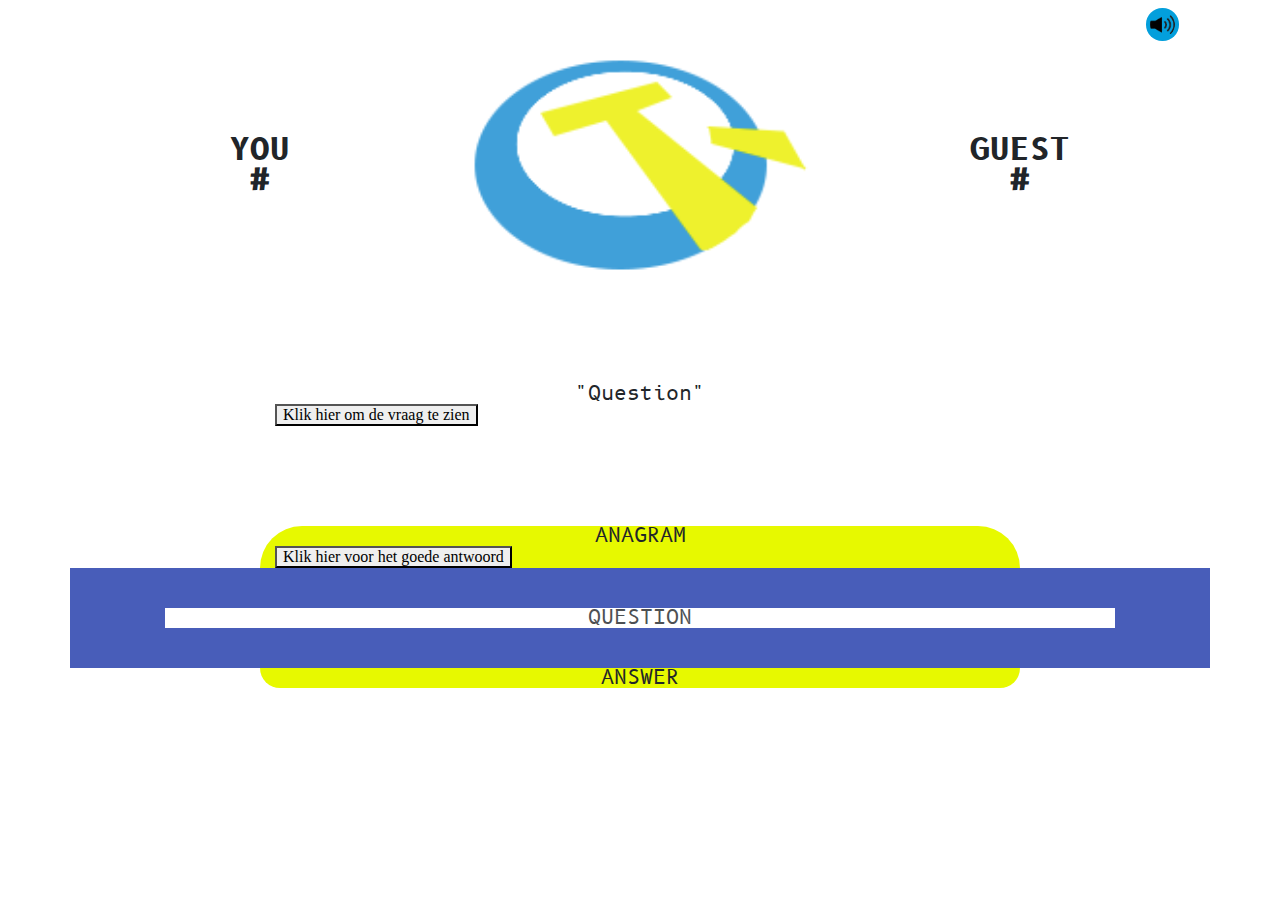
<file: speelscherm.html>
<!doctype html>
<html>
<head>
<meta charset="UTF-8">
<meta name="viewport" content="width=device-width, initial-scale=1.0">
<meta http-equiv="X-UA-Compatible" content="ie=edge">
<title>That's The Question</title>

<!-- Bootstrap -->
<link rel="stylesheet" href="https://stackpath.bootstrapcdn.com/bootstrap/4.4.1/css/bootstrap.min.css" integrity="sha384-Vkoo8x4CGsO3+Hhxv8T/Q5PaXtkKtu6ug5TOeNV6gBiFeWPGFN9MuhOf23Q9Ifjh" crossorigin="anonymous">

<!-- Google Font -->
<link href="https://fonts.googleapis.com/css2?family=B612+Mono:wght@400;700&display=swap" rel="stylesheet">

<!-- Stylesheets -->
<link href="css/reset.css" rel="stylesheet" type="text/css">
<link href="css/style.css" rel="stylesheet" type="text/css">
</head>

<body>
	<div class="container">
		<div class="row volume-bar">
			<div class="col-11"></div>
			<div class="col-1 pause-btn" onclick="changeVolumeState()">
				<img src="images/volume-on.png" alt="Volume: On" id="volume-btn">
			</div>
		</div>

		<div class="row players-and-logo">
			<div class="col-1"></div>
			<div class="col-2 player1">
				<h1 id="player1-name">YOU</h1>
				<h1 id="player1-score">#</h1>
			</div>
			<div class="col-1"></div>
			<div class="col-4 logo">
				<img src="images/logo.png" alt="LOGO">
			</div>
			<div class="col-1"></div>
			<div class="col-2 player2">
				<h1 id="player2-name">GUEST</h1>
				<h1 id="player2-score">#</h1>
			</div>
			<div class="col-1"></div>
		</div>


		<div class="row filler"></div>


		<div class="row question">
			<div class="col-2"></div>
			<div class="col-8 question-text">
				<p id="deelvraag">"Question"</p>
				<button onclick="clicked()">Klik hier om de vraag te zien</button>
			</div>
			<div class="col-2"></div>
		</div>


		<div class="row filler"></div>


		<div class="row anagram">
			<div class="col-2"></div>
			<div class="col-8 balkje-boven">
				<p id="antwoord_deelvraag">anagram</p>
				<button onclick="showAnswer()">Klik hier voor het goede antwoord</button>
			</div>
			<div class="col-2"></div>
		</div>

		<div class="row main-question">
			<div class="col-1"></div>
			<div class="col-10 question-text">
				<p id="hoofdvraag">Question</p>
			</div>
			<div class="col-1"></div>
		</div>

		<div class="row answer">
			<div class="col-2"></div>
			<div class="col-8 balkje-onder">
				<p id="antwoord_hoofdvraag">answer</p>
			</div>
			<div class="col-2"></div>
		</div>
	</div>
	<script src="js/main.js" charset="utf-8"></script>
</body>
</html>
</file>
<file: css/style.css>
:root {
	--blue-dark: #1B35A8;
	--blue-light: #039FDC;
	--yellow: #E7F900;
}

.volume-btn img {
	width: 50%;
	display: block;
  	margin: 8px auto;
	border-radius: 50%;
	background-color: var(--blue-light);
	padding: 4px;
}

.pause-btn img {
	width: 50%;
	display: block;
  	margin: 8px auto;
	border-radius: 50%;
	background-color: var(--blue-light);
	padding: 4px;
}

p {
	font-family: 'B612 Mono', monospace;
	font-weight: normal;
	text-align: center;
	margin: auto;
	font-size: 20px;
}

h1 {
	font-family: 'B612 Mono', monospace;
	font-weight: bolder;
	text-transform: uppercase;
	text-align: center;
	font-size: 30px
}

h2 {
	font-family: 'B612 Mono', monospace;
	font-weight: bolder;
	text-transform: uppercase;
	text-align: center;
	font-size: 20px;
}

.filler {
	height: 100px;
}

.logo img {
	width: 100%;
}

.player1 {
	margin: auto;
}

.player2 {
	margin: auto;
}

.anagram, .main-question, .answer {
	text-transform: uppercase;
}

.main-question {
	background-color: var(--blue-dark);
	height: 100px;
	opacity: 80%;
}

.balkje-boven {
	background-color: var(--yellow);
	border-top-left-radius: 96px;
	border-top-right-radius: 96px;
}

.balkje-onder {
	background-color: var(--yellow);
	border-bottom-left-radius: 96px;
	border-bottom-right-radius: 96px;
}

.question-text {
	margin: auto;
	background-color: white;
}

.menu-block {
	border: 4px solid var(--yellow);
	border-radius: 45px;
	background-image: url("../images/background.jpg")
}

.menu-block img {
	width: 50%;
	top: -12%;
	left: 25%;
}

.leaderboard {
	color: white;
	font-weight: bolder;
	text-transform: uppercase;
}
</file>
